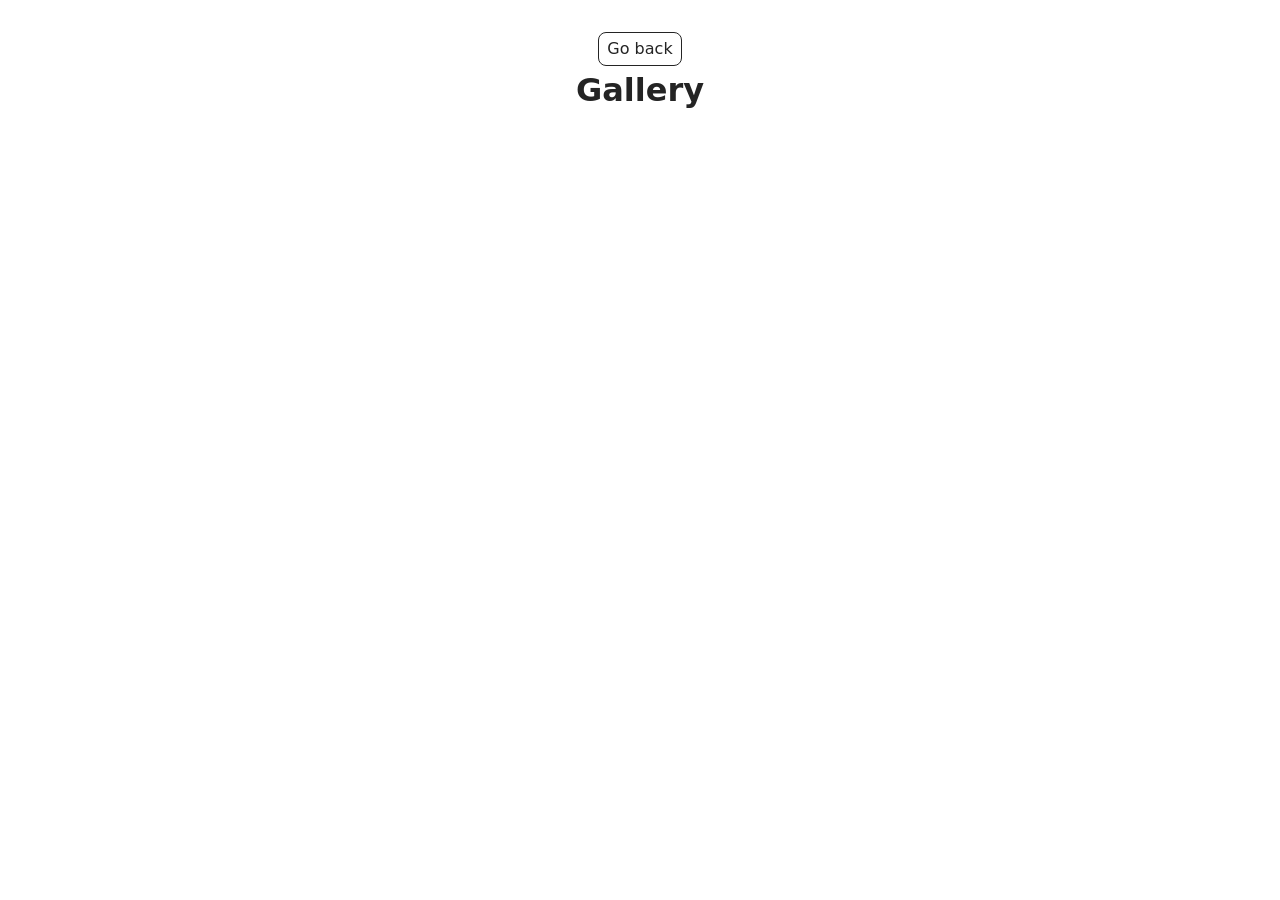
<file: src/1-gallery.html>
<!DOCTYPE html>
<html lang="en">
  <head>
    <meta charset="UTF-8" />
    <meta http-equiv="X-UA-Compatible" content="IE=edge" />
    <meta name="viewport" content="width=device-width, initial-scale=1.0" />
    <title>Gallery</title>
    <link rel="stylesheet" href="./css/styles.css" />
  </head>
  <body>
    

    <main>
      <div class="container">
        <a class="back-link" href="./index.html">Go back</a>
        <h1 class="main-title">
          Gallery
        </h1>
        <ul class="gallery"></ul>
        
      </div>
    </main>

    <script type="module" src="./js/1-gallery.js"></script>
  </body>
</html>
</file>
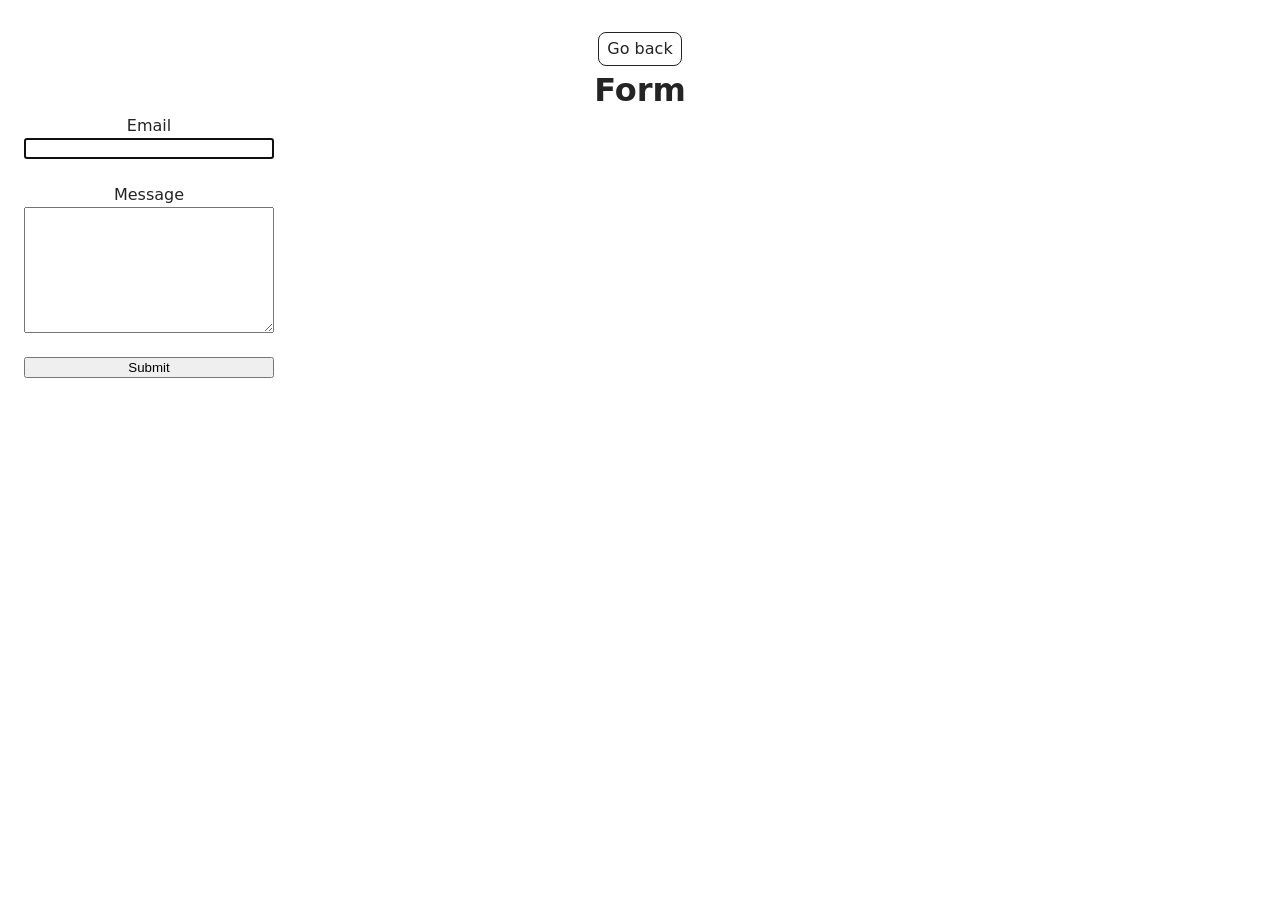
<file: src/2-form.html>
<!DOCTYPE html>
<html lang="en">
  <head>
    <meta charset="UTF-8" />
    <meta http-equiv="X-UA-Compatible" content="IE=edge" />
    <meta name="viewport" content="width=device-width, initial-scale=1.0" />
    <title>Form</title>
    <link rel="stylesheet" href="./css/styles.css" />
  </head>
  <body>
    

    <main>
      <div class="container">
        <a class="back-link" href="./index.html">Go back</a>
        <h1 class="main-title">
          Form
        </h1>
      </div>
      <form class="feedback-form" autocomplete="off">
        <label>
          Email
          <input type="email" name="email" autofocus />
        </label>
        <label>
          Message
          <textarea name="message" rows="8"></textarea>
        </label>
        <button type="submit">Submit</button>
      </form>
    </main>
    


    <script type="module" src="./js/2-form.js"></script>
  </body>
</html>
</file>
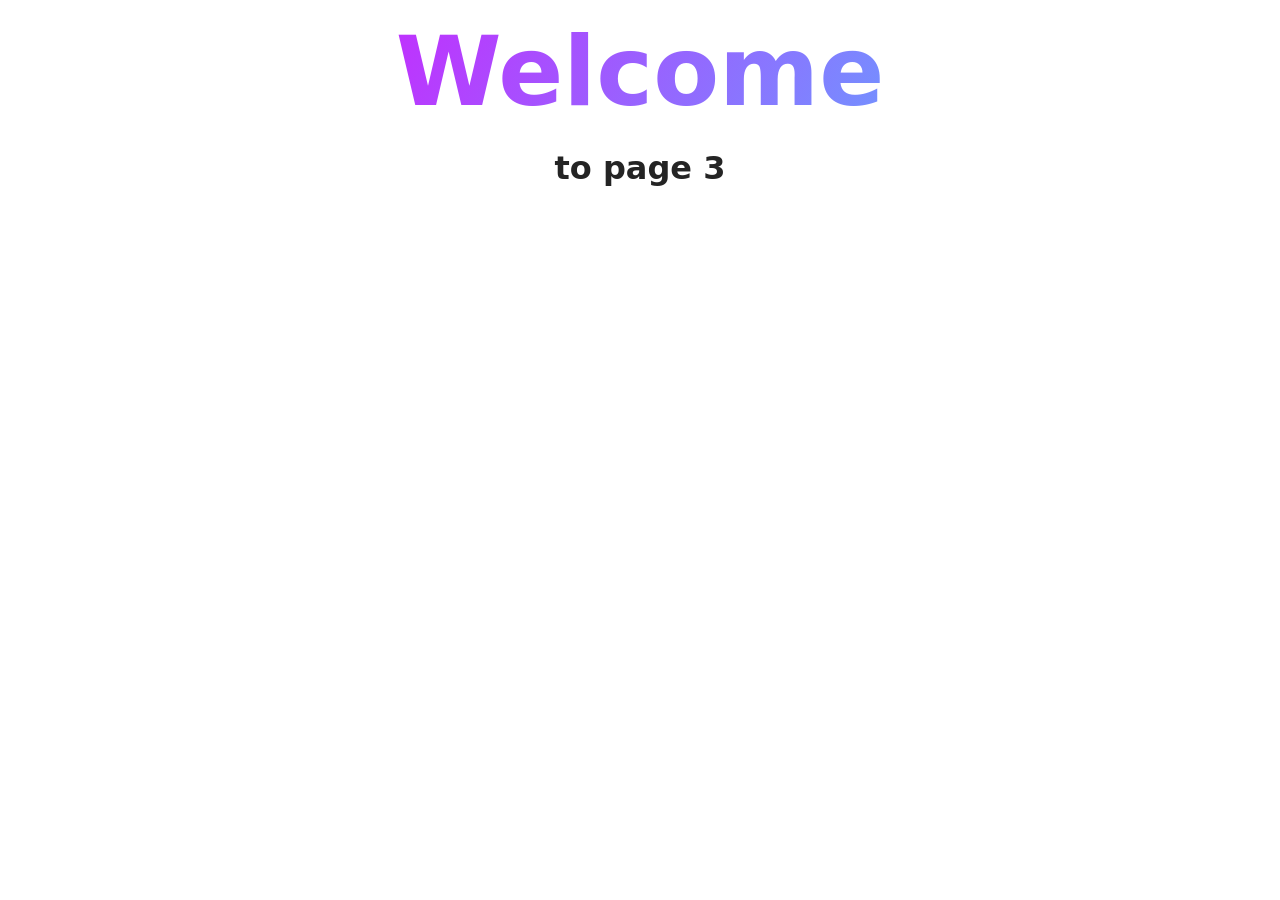
<file: src/page-3.html>
<!DOCTYPE html>
<html lang="en">
  <head>
    <meta charset="UTF-8" />
    <meta http-equiv="X-UA-Compatible" content="IE=edge" />
    <meta name="viewport" content="width=device-width, initial-scale=1.0" />
    <title>Page 3</title>
    <link rel="stylesheet" href="./css/styles.css" />
  </head>
  <body>
    <load
      src="./partials/header.html"
      icon-path="./img/sprite.svg#logo"
      highlight-curr="active"
    />

    <main>
      <div class="container">
        <h1 class="main-title">
          <span class="main-title-gradient">Welcome</span> to page 3
        </h1>
        <load src="./partials/back-link.html" />
      </div>
    </main>

    <load src="./partials/footer.html" />
  </body>
</html>
</file>
<file: src/css/styles.css>
/**
  |============================
  | include css partials with
  | default @import url()
  |============================
*/
/* Common styles */
@import url('./reset.css');
@import url('./base.css');
@import url('./container.css');
@import url('./animations.css');

/* Sections style */
@import url('./header.css');
@import url('./vite-promo.css');
@import url('./badges.css');
@import url('./back-link.css');
@import url('./footer.css');

.gallery {
  display: flex;
  flex-direction: row;
  justify-content: center;
  flex-wrap: wrap;
  gap: 24px;
  list-style-type: none;
  padding: 0;
  margin: 0;
}

.gallery-item {
  width: 360px;
  height: 200px;
  width: calc((100% - 2 * 24px)/3);
}

.gallery-image {
  display: block;
  object-fit: cover;
  width: 100%;
  height: 100%;
}
.feedback-form{
  display: flex;
  flex-direction: column;
  width: 250px;
  gap: 24px;
  margin-left: 24px;
}
.feedback-form > label{
  display: flex;
  flex-direction: column;
}
</file>
